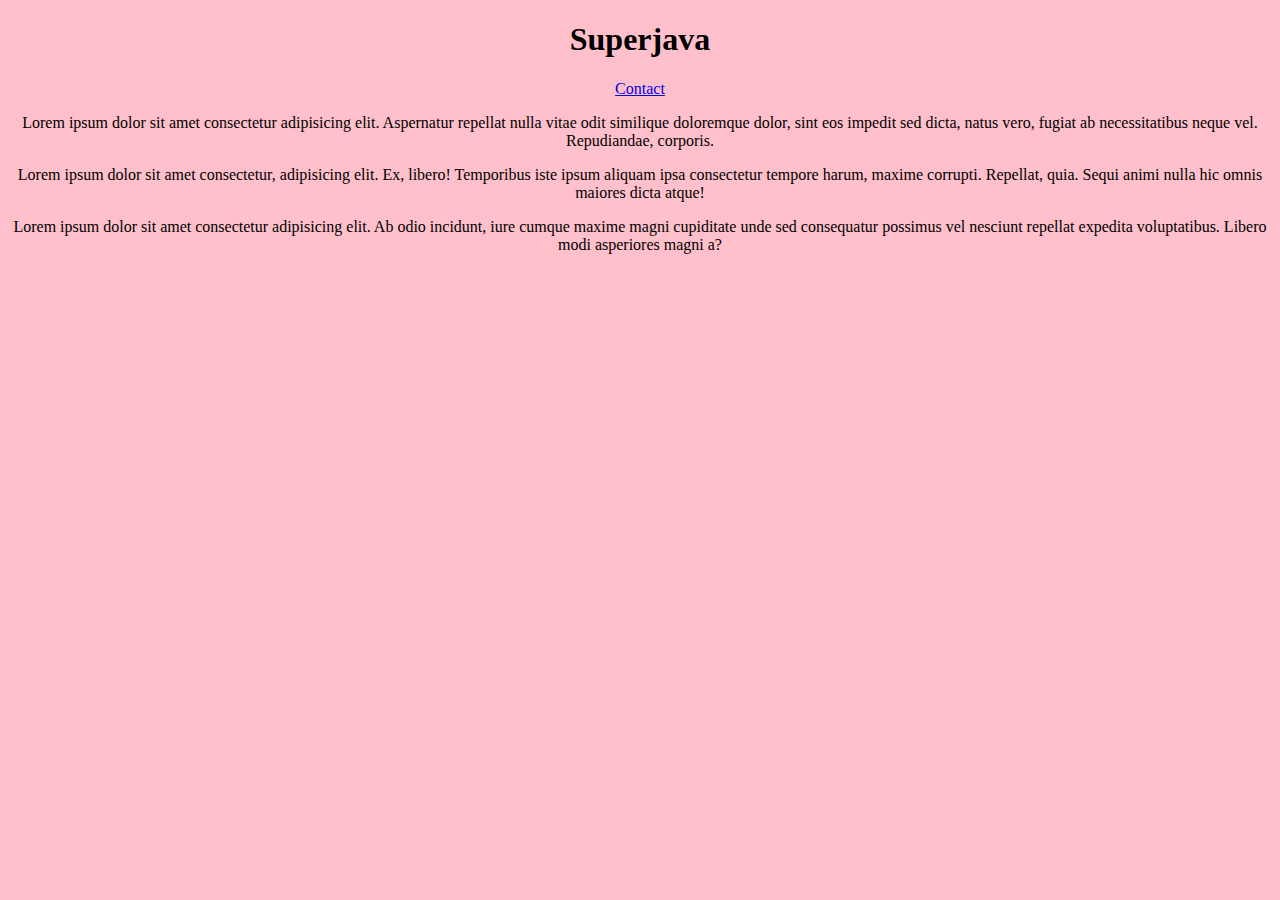
<file: index.html>
<!DOCTYPE html>
<html lang="en">
<head>
                         <meta charset="UTF-8">
                         <meta name="viewport" content="width=device-width, initial-scale=1.0">
                         <title>Document</title>
                         <link rel="stylesheet" href="styles.css">
</head>
<body>
                         <h1>Superjava</h1>
                         <a href="/contact.html">Contact</a>
                         <p>Lorem ipsum dolor sit amet consectetur adipisicing elit. Aspernatur repellat nulla vitae odit similique doloremque dolor, sint eos impedit sed dicta, natus vero, fugiat ab necessitatibus neque vel. Repudiandae, corporis.</p>
                         <p>Lorem ipsum dolor sit amet consectetur, adipisicing elit. Ex, libero! Temporibus iste ipsum aliquam ipsa consectetur tempore harum, maxime corrupti. Repellat, quia. Sequi animi nulla hic omnis maiores dicta atque!</p>
                         <p>Lorem ipsum dolor sit amet consectetur adipisicing elit. Ab odio incidunt, iure cumque maxime magni cupiditate unde sed consequatur possimus vel nesciunt repellat expedita voluptatibus. Libero modi asperiores magni a?</p>
</body>
</html>
</file>
<file: styles.css>
body{
                         margin: 0;
                         background: pink;
                         text-align: center;
}
</file>
